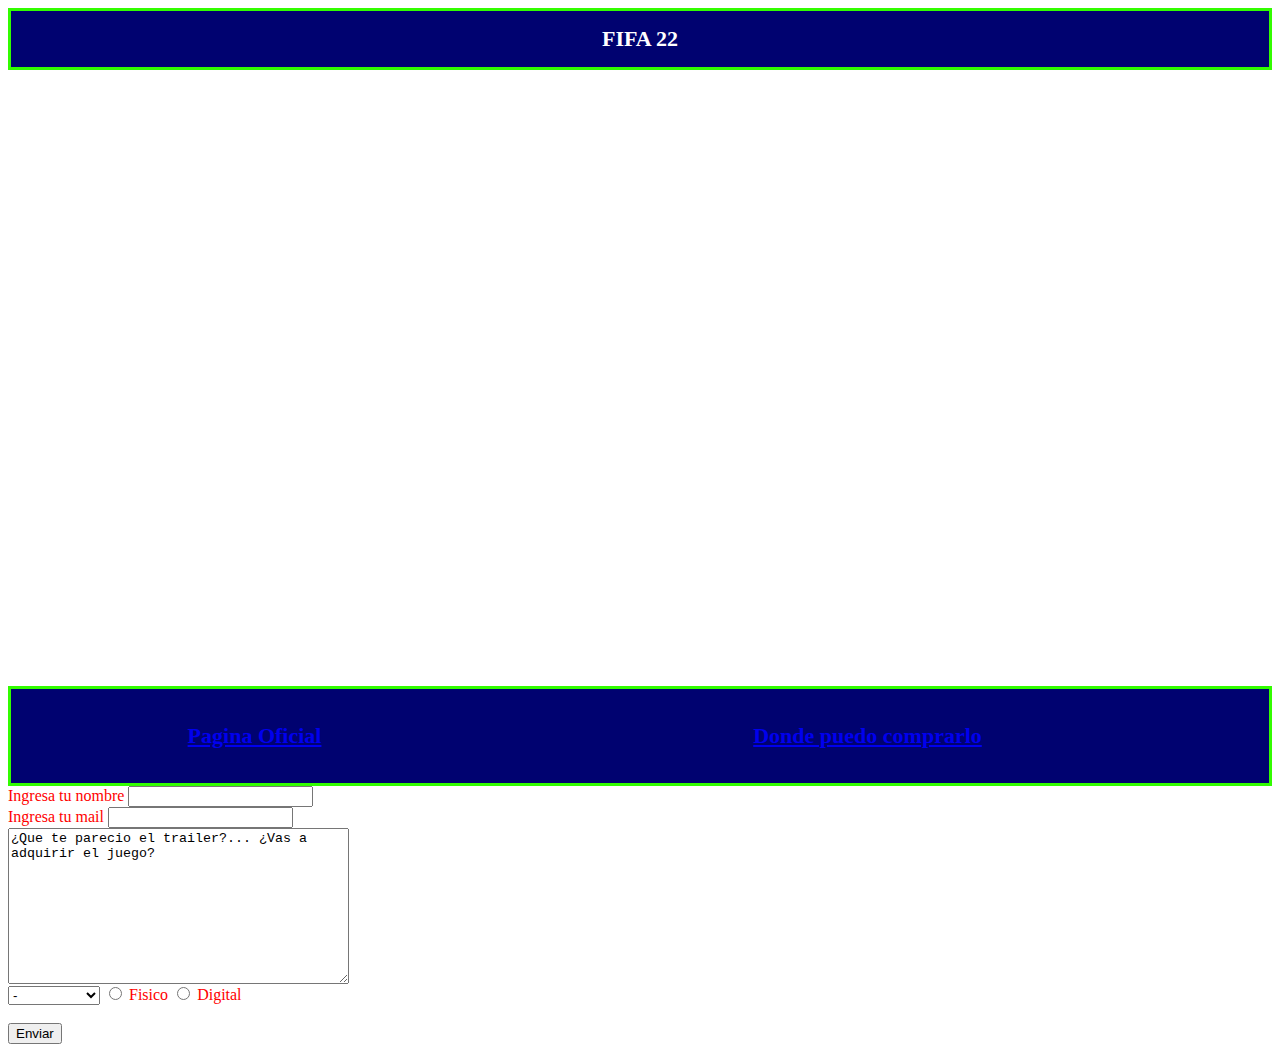
<file: index.html>
<html>

<head>

<link rel= "stylesheet"  href="estilo (1).css">

</head>


 <body>
    
<p>FIFA 22</p>

<iframe width="560" height="315" src="https://www.youtube.com/embed/o1igaMv46SY" title="YouTube video player" frameborder="0" allow="accelerometer; autoplay; clipboard-write; encrypted-media; gyroscope; picture-in-picture" allowfullscreen></iframe>

<br><br><br>
<table>
<tbody>
<tr>
  <td> <a href= "https://www.ea.com/es-es/games/fifa/fifa-22"> Pagina Oficial</a> </td> 
  <td> <a href= "https://store.steampowered.com/app/1506830/FIFA_22/"> Donde puedo comprarlo</a> </td> 
</tr>
</tbody>    
</table> 
<form method = "post"  action = "mailto:juampirojo03@gmail.com">
Ingresa tu nombre <input type= "text" name = "valor">
<br>
Ingresa tu mail <input type= "text" name= "ape">
<br>
<textarea name="comentario" rows="10" cols="40">¿Que te parecio el trailer?... ¿Vas a adquirir el juego?</textarea>
<br>
<select name= "opciones"> 
    <option value="-"> - </option>
    <option value="PS4"> PS5 </option>
    <option value="PS5"> PS4 </option> 
    <option value="XBOX ONE"> XBOX ONE </option>
    <option value="XBOX SX"> XBOX SX </option> 
    <option value="PC"> PC </option>   
</select>


<input type="radio" name= "turno" value= "Fisico"> Fisico
<input type="radio" name= "turno" value= "Digital"> Digital
  <BR>
    <BR>  
<input type="submit" value= "Enviar"> 
</form> 
</body> 
</html>
</file>
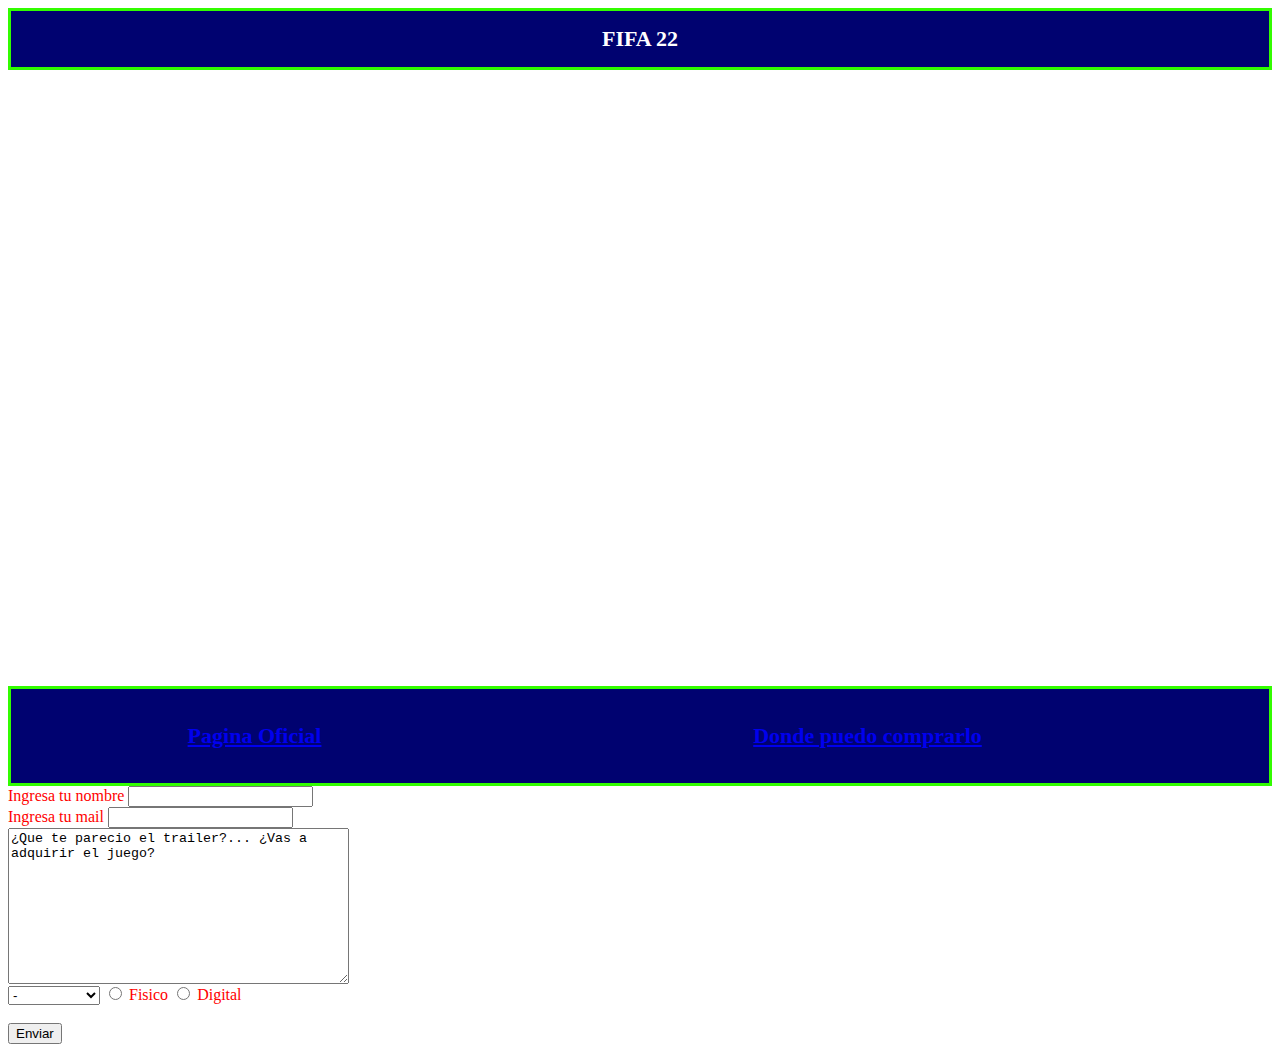
<file: qsyo (1).html>
<html>

<head>

<link rel= "stylesheet"  href="estilo (1).css">

</head>


 <body>
    
<p>FIFA 22</p>

<iframe width="560" height="315" src="https://www.youtube.com/embed/o1igaMv46SY" title="YouTube video player" frameborder="0" allow="accelerometer; autoplay; clipboard-write; encrypted-media; gyroscope; picture-in-picture" allowfullscreen></iframe>

<br><br><br>
<table>
<tbody>
<tr>
  <td> <a href= "https://www.ea.com/es-es/games/fifa/fifa-22"> Pagina Oficial</a> </td> 
  <td> <a href= "https://store.steampowered.com/app/1506830/FIFA_22/"> Donde puedo comprarlo</a> </td> 
</tr>
</tbody>    
</table> 
<form method = "post"  action = "mailto:juampirojo03@gmail.com">
Ingresa tu nombre <input type= "text" name = "valor">
<br>
Ingresa tu mail <input type= "text" name= "ape">
<br>
<textarea name="comentario" rows="10" cols="40">¿Que te parecio el trailer?... ¿Vas a adquirir el juego?</textarea>
<br>
<select name= "opciones"> 
    <option value="-"> - </option>
    <option value="PS4"> PS5 </option>
    <option value="PS5"> PS4 </option> 
    <option value="XBOX ONE"> XBOX ONE </option>
    <option value="XBOX SX"> XBOX SX </option> 
    <option value="PC"> PC </option>   
</select>


<input type="radio" name= "turno" value= "Fisico"> Fisico
<input type="radio" name= "turno" value= "Digital"> Digital
  <BR>
    <BR>  
<input type="submit" value= "Enviar"> 
</form> 
</body> 
</html>
</file>
<file: estilo (1).css>
body
{
     background-image: url("https://cdn.akamai.steamstatic.com/steam/apps/1506830/ss_a744fe858eb67516e46bd045e165147d866a0dbd.1920x1080.jpg?t=1630705401");
     COLOR: red;
     background-size: 100%;

}

p{
     background:#000270; 
     color:white; 
     font-weight:bold; 
     padding:15px; 
     border:3px solid #32fc00; 
     text-align:center; 
     font-size:22px;
}

iframe{
     margin-left: auto;
     margin-right: auto;
     display: block;
     width: 960px;
     height: 540px; 
}

table {
     background:#000270; 
     color:white; 
     font-weight:bold; 
     padding:15px; 
     border:3px solid #32fc00; 
     text-align:center; 
     font-size:22px;
    width: 100%;
    height: 100px;
}
</file>
